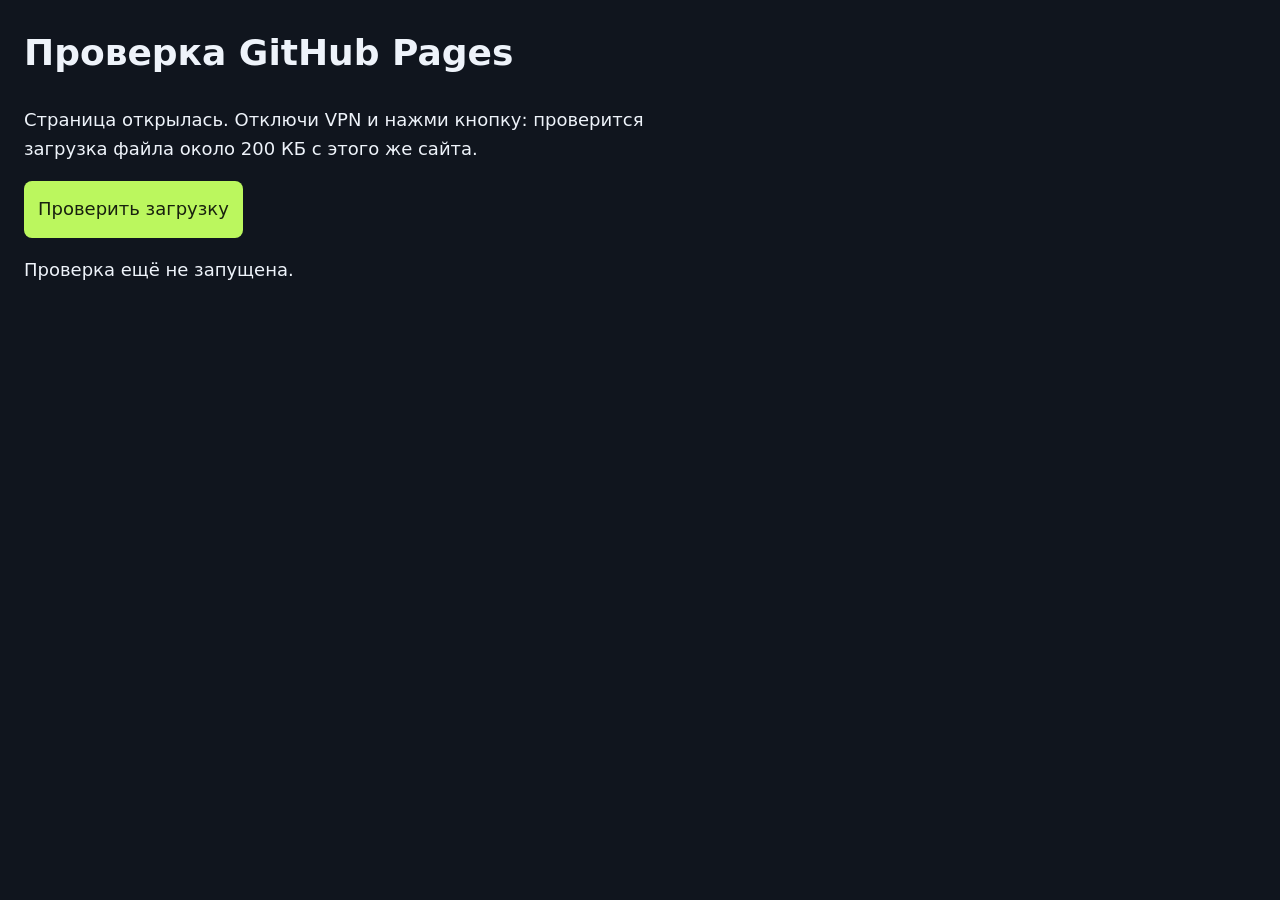
<file: connection-check.html>
<!doctype html><html lang="ru"><meta charset="utf-8"><meta name="viewport" content="width=device-width,initial-scale=1"><title>Проверка GitHub Pages</title><style>body{background:#10151e;color:#eef3fa;font:18px/1.6 system-ui;margin:24px;max-width:650px}button{background:#bbf75e;color:#18210e;border:0;border-radius:8px;padding:14px;font:inherit}#status{overflow-wrap:anywhere}</style><h1>Проверка GitHub Pages</h1><p>Страница открылась. Отключи VPN и нажми кнопку: проверится загрузка файла около 200 КБ с этого же сайта.</p><button>Проверить загрузку</button><p id="status" role="status">Проверка ещё не запущена.</p><noscript>Для проверки нужен JavaScript.</noscript><script>const button=document.querySelector('button');
button.addEventListener('click',async()=>{
  button.disabled=true;const status=document.querySelector('#status');
  status.textContent='Загрузка файла проверки…';
  const controller=new AbortController();const timer=setTimeout(()=>controller.abort(),15000);
  try {
    const response=await fetch('./probe.js',{cache:'no-store',signal:controller.signal});
    if(!response.ok)throw Error('HTTP '+response.status);
    const body=await response.text();
    if(!body.endsWith('// END') || body.length<200000)throw Error('Файл получен не полностью');
    status.textContent='ОК: страница и файл проверки полностью загружаются.';
  } catch(error) {status.textContent=controller.signal.aborted?'Нет ответа за 15 секунд.':error.message;}
  finally {clearTimeout(timer);button.disabled=false;}
});</script></html>
</file>
